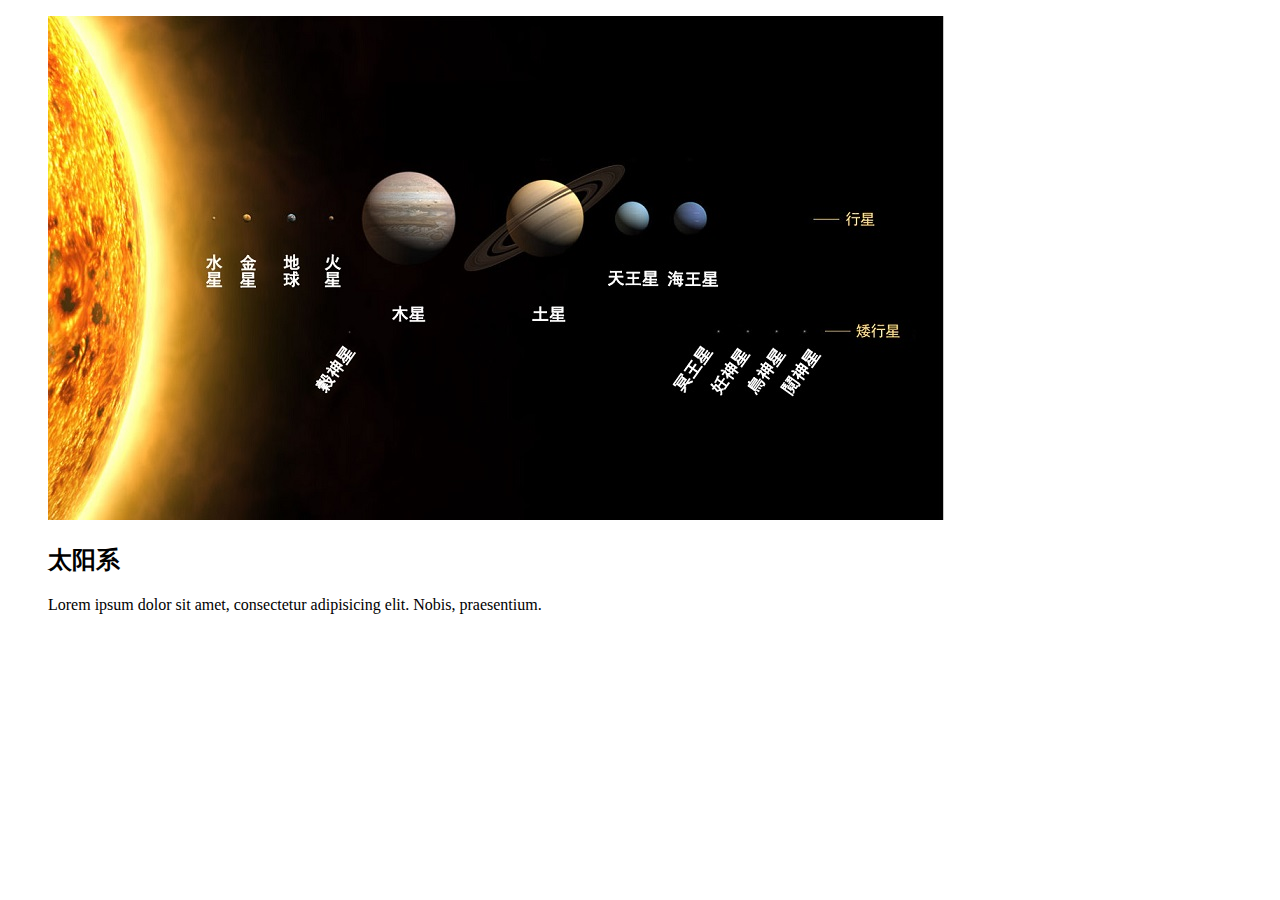
<file: map元素使用/index.html>
<!doctype html>
<html lang="en">
<head>
    <meta charset="UTF-8">
    <meta name="viewport"
          content="width=device-width, user-scalable=no, initial-scale=1.0, maximum-scale=1.0, minimum-scale=1.0">
    <meta http-equiv="X-UA-Compatible" content="ie=edge">
    <title>map元素的使用</title>
</head>
<body>
<figure>
    <a href="https://zh.wikipedia.org/wiki/太阳系" target="_blank">
        <!--img的原点是在图片的左上角-->
        <img usemap="#solar" src="solar.jpg" alt="太阳系">
    </a>
    <figcaption>
        <h2>太阳系</h2>
        <p>Lorem ipsum dolor sit amet, consectetur adipisicing elit. Nobis, praesentium.</p>
    </figcaption>
</figure>
<map name="solar">
    <!--    圆心坐标：360px，200px；圆的半径：45px-->
    <area shape="circle" coords="360,200,45" href="https://zh.wikipedia.org/wiki/木星" alt="木星维基百科"
          target="_blank">
    <!--    矩形主对角线的各自的坐标，rect是rectangle的缩写-->
    <area shape="rect" coords="320,280,385,315" href="https://zh.wikipedia.org/wiki/木星" alt="木星维基百科"
          target="_blank">
    <!--    多边形需要写出各个顶点的坐标-->
    <area shape="poly" coords="615,360,650,320,675,330,640,390" href="https://zh.wikipedia.org/wiki/冥王星"
          alt="冥王星维基百科"
          target="_blank">
</map>
</body>
</html>
</file>
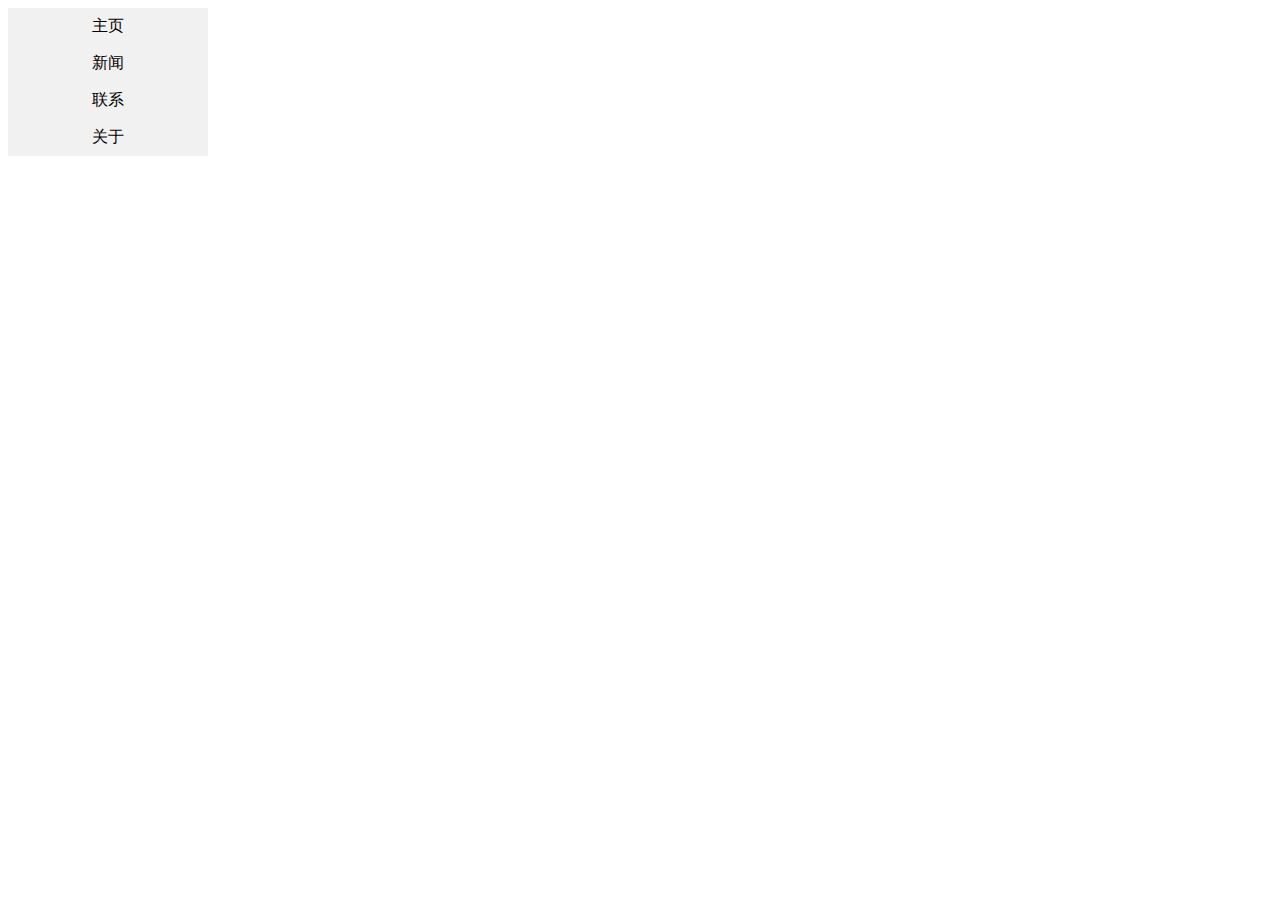
<file: 导航栏/index_verdical.html>
<!DOCTYPE html>
<html lang="en">
  <head>
    <meta charset="UTF-8" />
    <meta name="viewport" content="width=device-width, initial-scale=1.0" />
    <title>导航栏</title>
    <link rel="stylesheet" href="style_verdical.css" />
  </head>
  <body>
    <ul>
      <li><a href="#home">主页</a></li>
      <li><a href="#news">新闻</a></li>
      <li><a href="#contact">联系</a></li>
      <li><a href="#about">关于</a></li>
    </ul>
  </body>
</html>
</file>
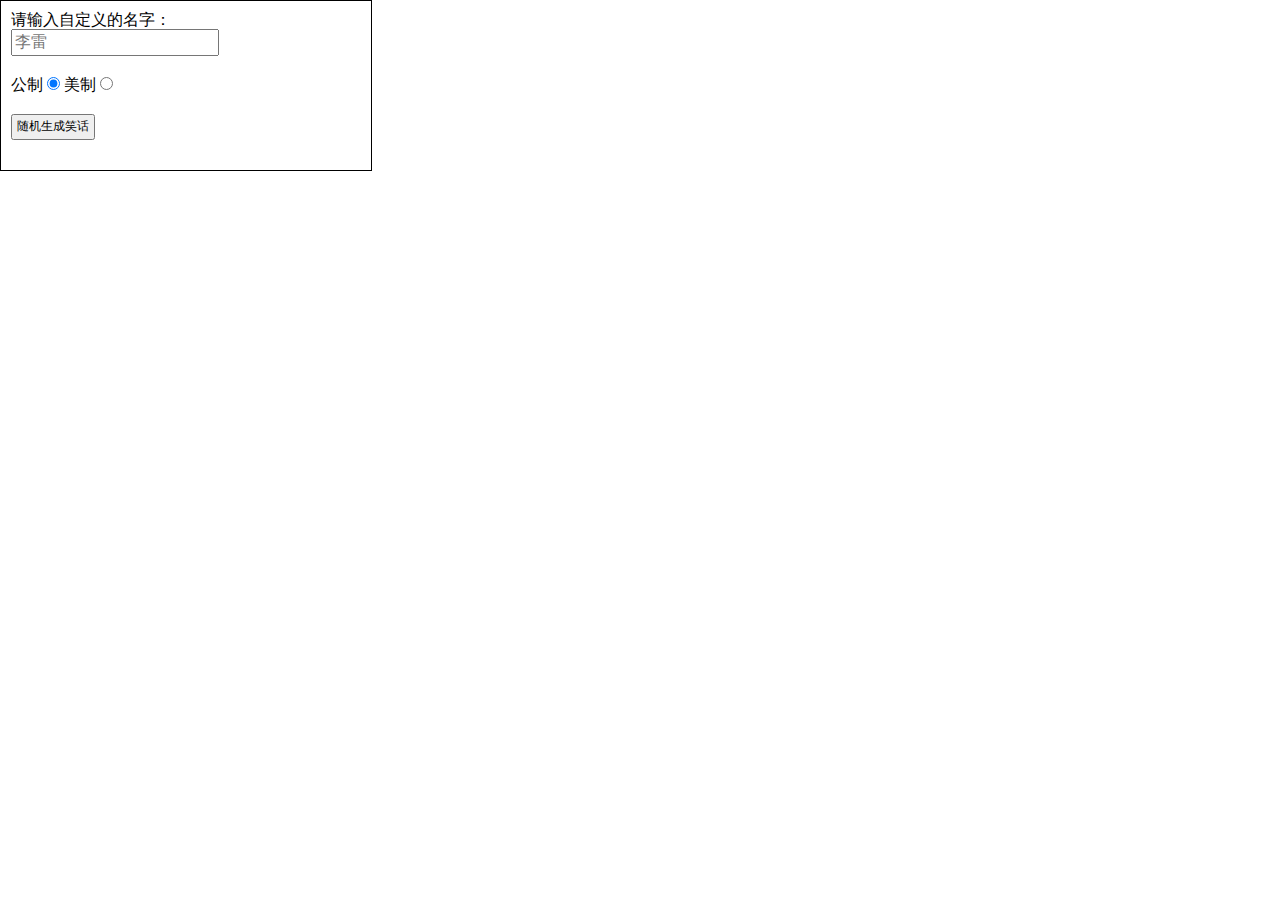
<file: 笑话生成器/joke_generator.html>
<!DOCTYPE html>
<html lang="en">
<head>
    <meta charset="UTF-8">
    <title>笑话生成器</title>
    <link rel="stylesheet" href="../normalize.css">
    <link rel="stylesheet" href="./style.css">
    <script src="script.js" defer></script>
    <!--    defer async 推迟 异步，详见MD文件-->
</head>
<body>
<div>
    <label for="customName">请输入自定义的名字：</label>
    <input type="text" name="customName" id="customName" placeholder="李雷">
</div>
<div>
    <label for="metric">公制</label>
    <input type="radio" name="choice" id="metric" checked>
    <label for="a_metric">美制</label>
    <input type="radio" name="choice" id="a_metric">
</div>
<div>
    <button>随机生成笑话</button>
</div>
<p></p>
</body>
</html>
</file>
<file: 导航栏/style_verdical.css>
/* 必写内容 */
a {
  text-decoration: none;
  color: black;
}

/*添加内容*/

ul {
  list-style-type: none;

  margin: 0;
  padding: 0;

  width: 200px;
}

ul li {
}

a {
  display: block;
  text-align: center;
  background-color: #f1f1f1;

  padding: 8px 16px;
}

a:hover {
  background-color: #555;
  color: white;
}

a:active {
    background-color: #4caf50;
}

a:visited{
    color:red;
}
</file>
<file: 笑话生成器/style.css>
body {
    border-style: solid;
    border-width: 1px;
    padding: 10px;
    width: 350px;
}

div {
    margin-bottom: 20px;
}

input[type = "text"]{
    padding: 2px;
}

button {
    display: block;
    font-size: 12px;
    padding: 4px;
}

p{
    background-color: #f8b23b;
    visibility: hidden;
}
</file>
